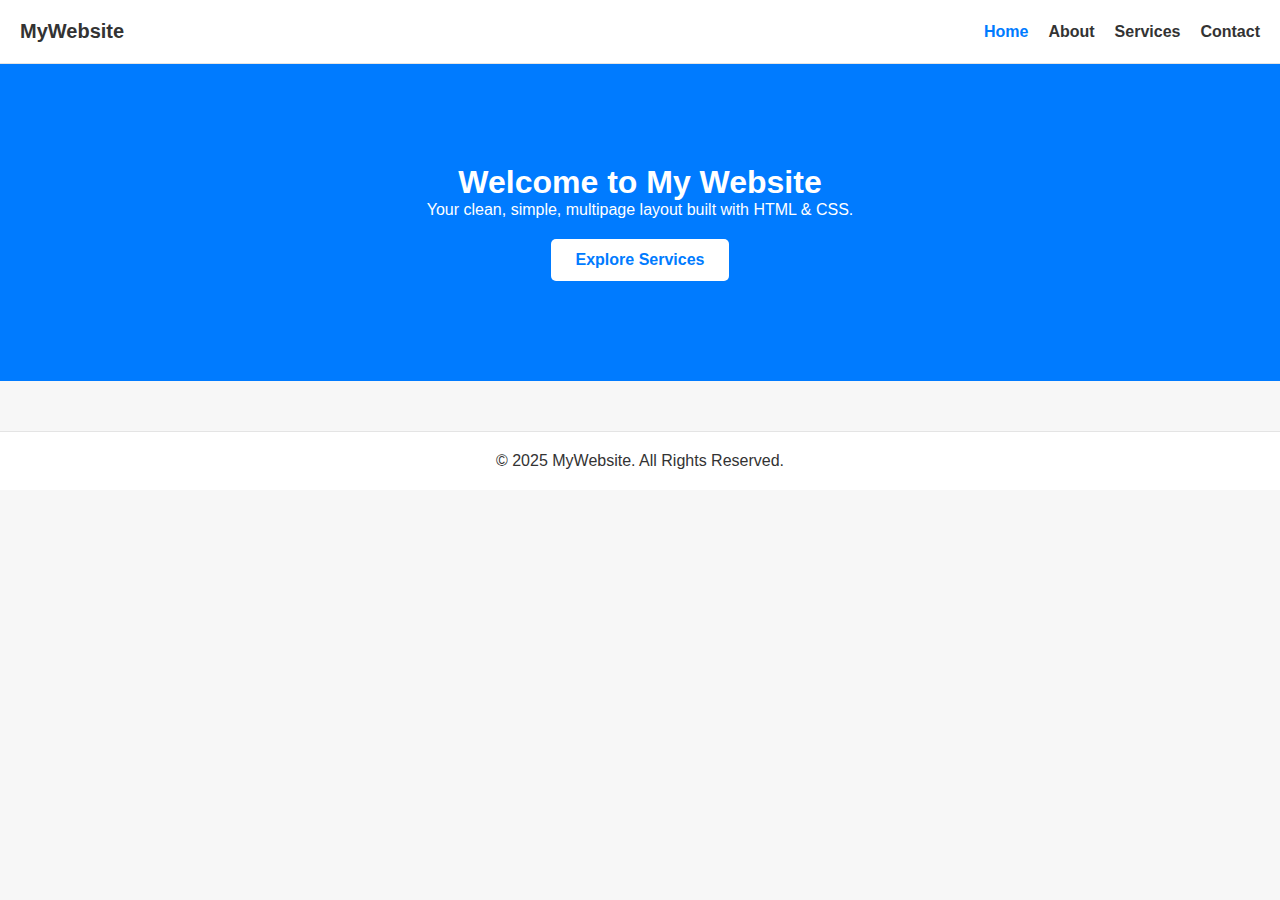
<file: index.html>
<!DOCTYPE html>
<html lang="en">
<head>
    <meta charset="UTF-8">
    <meta name="viewport" content="width=device-width, initial-scale=1.0">
    <title>My Website - Home</title>
    <link rel="stylesheet" href="style.css">
</head>
<body>

<header>
    <nav>
        <h2 class="logo">MyWebsite</h2>
        <ul>
            <li><a class="active" href="index.html">Home</a></li>
            <li><a href="about.html">About</a></li>
            <li><a href="services.html">Services</a></li>
            <li><a href="contact.html">Contact</a></li>
        </ul>
    </nav>
</header>

<section class="hero">
    <h1>Welcome to My Website</h1>
    <p>Your clean, simple, multipage layout built with HTML & CSS.</p>
    <a href="services.html" class="btn">Explore Services</a>
</section>

<footer>
    <p>© 2025 MyWebsite. All Rights Reserved.</p>
</footer>

</body>
</html>
</file>
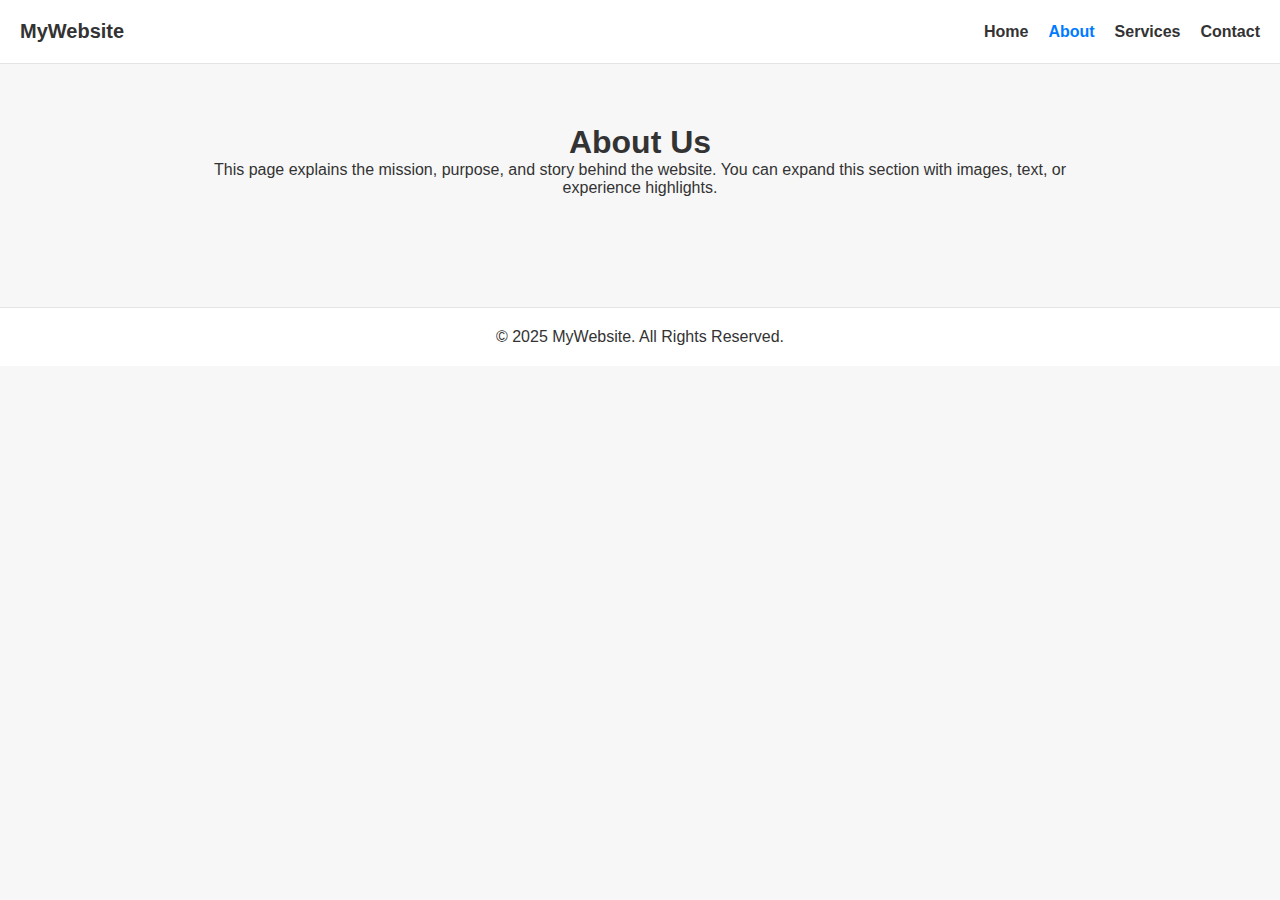
<file: about.html>
<!DOCTYPE html>
<html lang="en">
<head>
    <meta charset="UTF-8">
    <meta name="viewport" content="width=device-width, initial-scale=1.0">
    <title>My Website - About</title>
    <link rel="stylesheet" href="style.css">
</head>
<body>

<header>
    <nav>
        <h2 class="logo">MyWebsite</h2>
        <ul>
            <li><a href="index.html">Home</a></li>
            <li><a class="active" href="about.html">About</a></li>
            <li><a href="services.html">Services</a></li>
            <li><a href="contact.html">Contact</a></li>
        </ul>
    </nav>
</header>

<section class="section">
    <h1>About Us</h1>
    <p>
        This page explains the mission, purpose, and story behind the website.
        You can expand this section with images, text, or experience highlights.
    </p>
</section>

<footer>
    <p>© 2025 MyWebsite. All Rights Reserved.</p>
</footer>

</body>
</html>
</file>
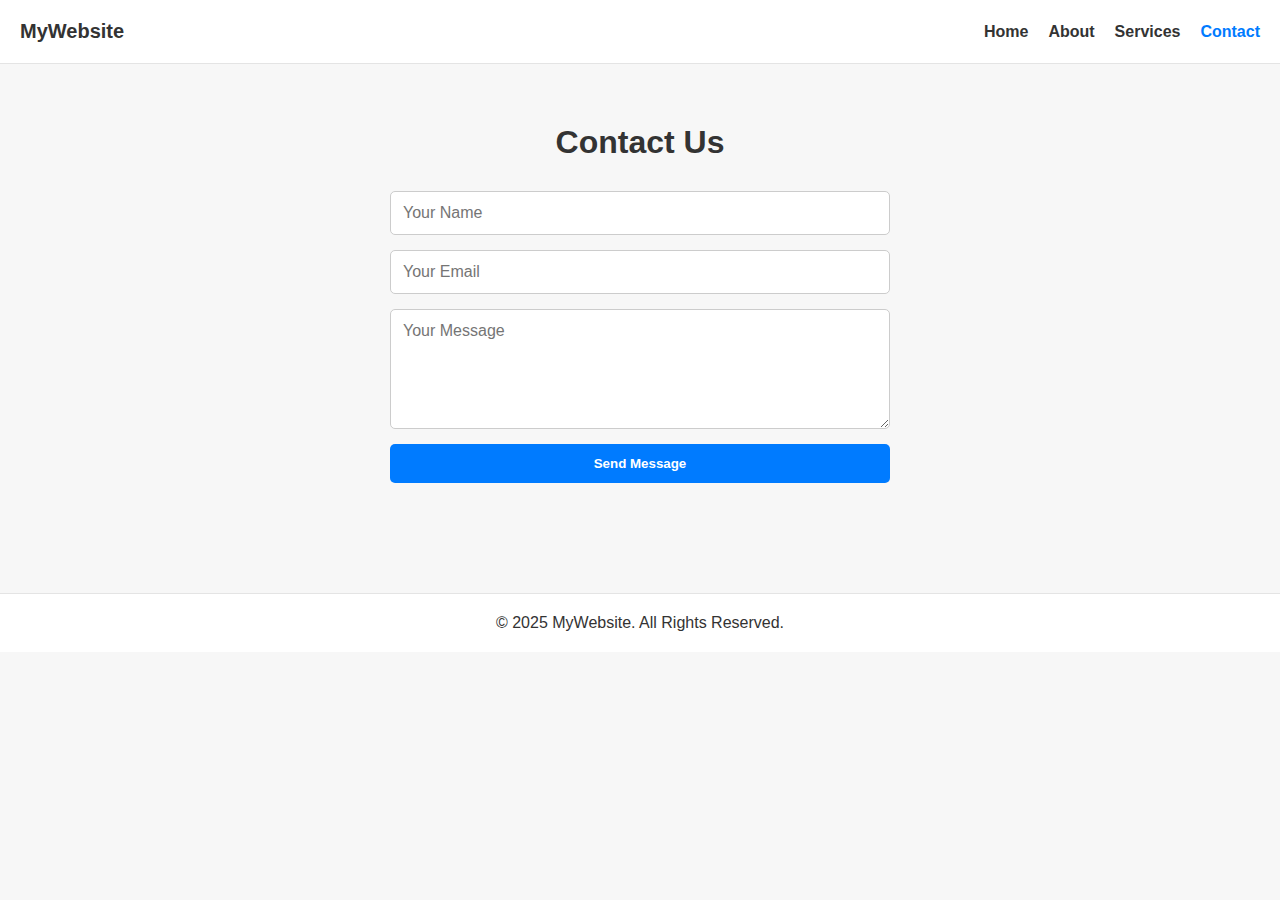
<file: contact.html>
<!DOCTYPE html>
<html lang="en">
<head>
    <meta charset="UTF-8">
    <meta name="viewport" content="width=device-width, initial-scale=1.0">
    <title>My Website - Contact</title>
    <link rel="stylesheet" href="style.css">
</head>
<body>

<header>
    <nav>
        <h2 class="logo">MyWebsite</h2>
        <ul>
            <li><a href="index.html">Home</a></li>
            <li><a href="about.html">About</a></li>
            <li><a href="services.html">Services</a></li>
            <li><a class="active" href="contact.html">Contact</a></li>
        </ul>
    </nav>
</header>

<section class="section">
    <h1>Contact Us</h1>

    <form class="contact-form">
        <input type="text" placeholder="Your Name" required>
        <input type="email" placeholder="Your Email" required>
        <textarea placeholder="Your Message" required></textarea>
        <button type="submit">Send Message</button>
    </form>
</section>

<footer>
    <p>© 2025 MyWebsite. All Rights Reserved.</p>
</footer>

</body>
</html>
</file>
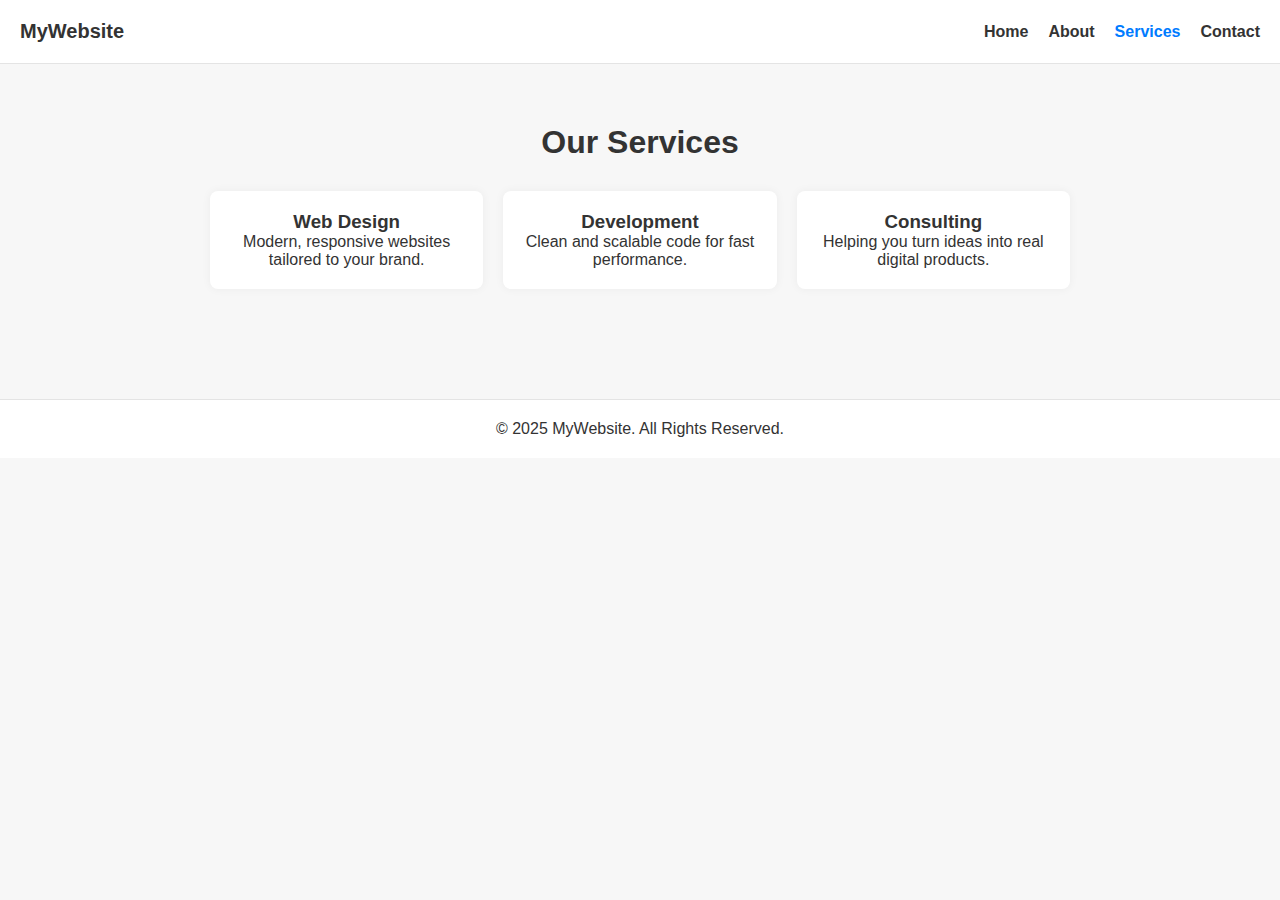
<file: services.html>
<!DOCTYPE html>
<html lang="en">
<head>
    <meta charset="UTF-8">
    <meta name="viewport" content="width=device-width, initial-scale=1.0">
    <title>My Website - Services</title>
    <link rel="stylesheet" href="style.css">
</head>
<body>

<header>
    <nav>
        <h2 class="logo">MyWebsite</h2>
        <ul>
            <li><a href="index.html">Home</a></li>
            <li><a href="about.html">About</a></li>
            <li><a class="active" href="services.html">Services</a></li>
            <li><a href="contact.html">Contact</a></li>
        </ul>
    </nav>
</header>

<section class="section">
    <h1>Our Services</h1>

    <div class="services-grid">
        <div class="service-card">
            <h3>Web Design</h3>
            <p>Modern, responsive websites tailored to your brand.</p>
        </div>

        <div class="service-card">
            <h3>Development</h3>
            <p>Clean and scalable code for fast performance.</p>
        </div>

        <div class="service-card">
            <h3>Consulting</h3>
            <p>Helping you turn ideas into real digital products.</p>
        </div>
    </div>
</section>

<footer>
    <p>© 2025 MyWebsite. All Rights Reserved.</p>
</footer>

</body>
</html>
</file>
<file: style.css>
/* RESET */
* {
    margin: 0;
    padding: 0;
    box-sizing: border-box;
    font-family: Arial, Helvetica, sans-serif;
}

body {
    background: #f7f7f7;
    color: #333;
}

/* NAVBAR */
nav {
    background: #fff;
    padding: 20px;
    display: flex;
    justify-content: space-between;
    align-items: center;
    border-bottom: 1px solid #e4e4e4;
}

nav ul {
    display: flex;
    list-style: none;
}

nav ul li {
    margin-left: 20px;
}

nav a {
    text-decoration: none;
    color: #333;
    font-weight: bold;
}

nav a.active,
nav a:hover {
    color: #007bff;
}

.logo {
    font-size: 20px;
}

/* HERO SECTION */
.hero {
    text-align: center;
    padding: 100px 20px;
    background: #007bff;
    color: white;
}

.hero .btn {
    display: inline-block;
    margin-top: 20px;
    padding: 12px 25px;
    background: white;
    color: #007bff;
    font-weight: bold;
    border-radius: 5px;
    text-decoration: none;
}

/* GENERAL SECTIONS */
.section {
    padding: 60px 20px;
    max-width: 900px;
    margin: auto;
    text-align: center;
}

/* SERVICES GRID */
.services-grid {
    display: grid;
    grid-template-columns: repeat(3, 1fr);
    gap: 20px;
    margin-top: 30px;
}

.service-card {
    padding: 20px;
    background: white;
    border-radius: 8px;
    box-shadow: 0 0 10px rgba(0,0,0,0.05);
}

/* CONTACT FORM — NEW UPDATE */
.contact-form {
    max-width: 500px;
    margin: 30px auto 0;  /* NEW spacing */
    display: flex;
    flex-direction: column;
}

.contact-form input,
.contact-form textarea {
    padding: 12px;
    margin-bottom: 15px;
    border: 1px solid #ccc;
    border-radius: 5px;
    font-size: 16px; /* NEW for better UI */
}

.contact-form textarea {
    height: 120px; /* NEW for better default size */
}

.contact-form button {
    padding: 12px;
    background: #007bff;
    color: white;
    border: none;
    border-radius: 5px;
    cursor: pointer;
    font-weight: bold; /* NEW */
    transition: 0.3s; /* NEW */
}

.contact-form button:hover {
    background: #005fcc; /* NEW */
}

/* EXTRA: Email Button (kept from previous version) */
.btn-email { /* NEW CLASS */
    display: inline-block;
    margin-top: 20px;
    padding: 12px 25px;
    background: #007bff;
    color: white;
    text-decoration: none;
    border-radius: 5px;
    font-weight: bold;
}

/* FOOTER */
footer {
    text-align: center;
    padding: 20px;
    margin-top: 50px;
    background: #fff;
    border-top: 1px solid #e4e4e4;
}

/* RESPONSIVE */
@media (max-width: 768px) {
    .services-grid {
        grid-template-columns: 1fr;
    }
}
</file>
